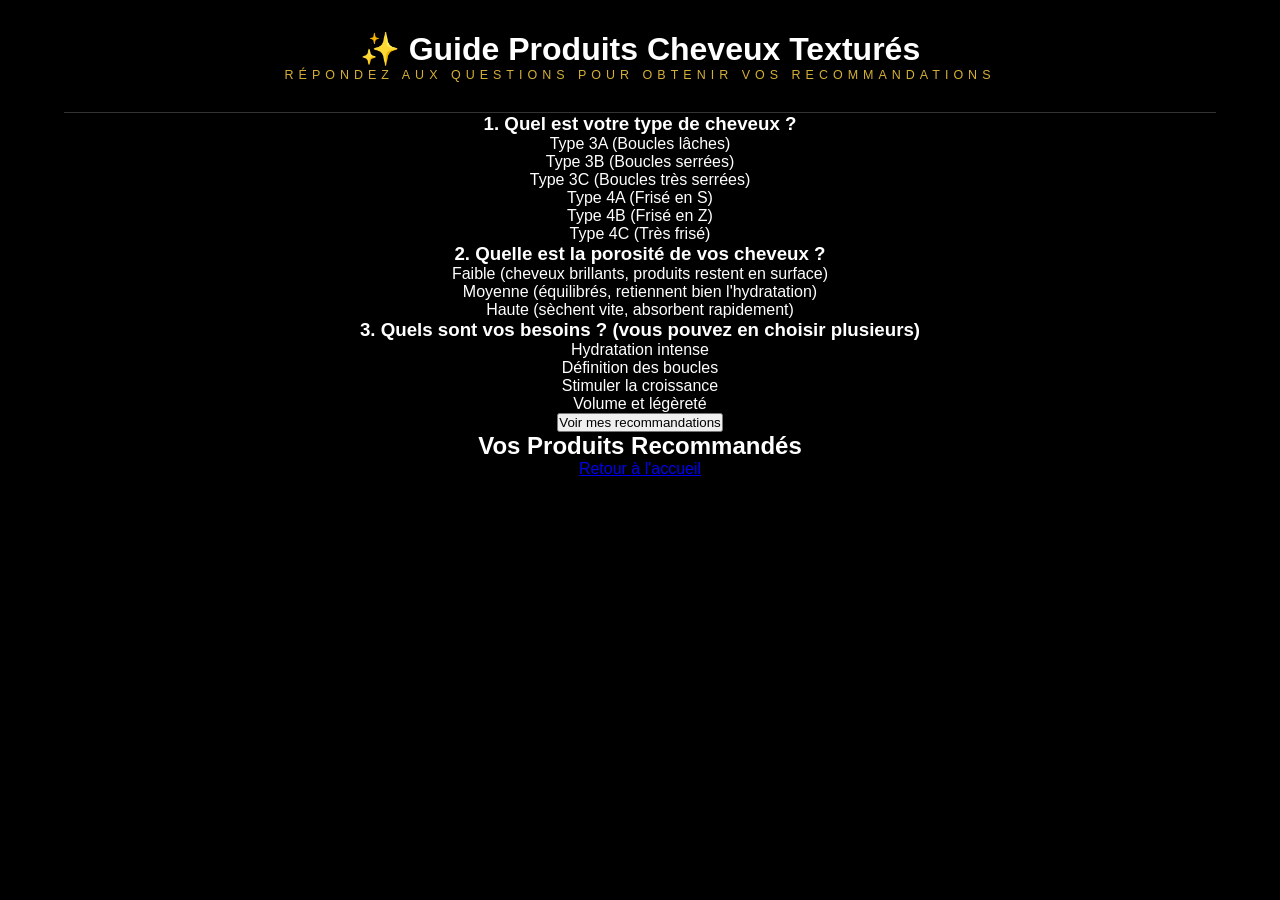
<file: quiz.html>
<!DOCTYPE html>
<html lang="fr">
<head>
    <meta charset="UTF-8">
    <meta name="viewport" content="width=device-width, initial-scale=1.0">
    <title>Questionnaire - Guide Produits Cheveux</title>
    <link rel="stylesheet" href="style.css">
</head>
<body>
    <div class="container">
        <header>
            <h1>✨ Guide Produits Cheveux Texturés</h1>
            <p class="subtitle">Répondez aux questions pour obtenir vos recommandations</p>
        </header>

        <div class="quiz-section" id="quiz">
            <div class="question">
                <h3>1. Quel est votre type de cheveux ?</h3>
                <div class="options">
                    <div class="option" data-question="type" data-value="3a">Type 3A (Boucles lâches)</div>
                    <div class="option" data-question="type" data-value="3b">Type 3B (Boucles serrées)</div>
                    <div class="option" data-question="type" data-value="3c">Type 3C (Boucles très serrées)</div>
                    <div class="option" data-question="type" data-value="4a">Type 4A (Frisé en S)</div>
                    <div class="option" data-question="type" data-value="4b">Type 4B (Frisé en Z)</div>
                    <div class="option" data-question="type" data-value="4c">Type 4C (Très frisé)</div>
                </div>
            </div>

            <div class="question">
                <h3>2. Quelle est la porosité de vos cheveux ?</h3>
                <div class="options">
                    <div class="option" data-question="porosity" data-value="faible">Faible (cheveux brillants, produits restent en surface)</div>
                    <div class="option" data-question="porosity" data-value="moyenne">Moyenne (équilibrés, retiennent bien l'hydratation)</div>
                    <div class="option" data-question="porosity" data-value="haute">Haute (sèchent vite, absorbent rapidement)</div>
                </div>
            </div>

            <div class="question">
                <!-- TEXTE MODIFIÉ ICI -->
                <h3>3. Quels sont vos besoins ? (vous pouvez en choisir plusieurs)</h3>
                <div class="options">
                    <div class="option" data-question="need" data-value="hydratation">Hydratation intense</div>
                    <div class="option" data-question="need" data-value="definition">Définition des boucles</div>
                    <div class="option" data-question="need" data-value="croissance">Stimuler la croissance</div>
                    <div class="option" data-question="need" data-value="volume">Volume et légèreté</div>
                </div>
            </div>

            <button class="btn" onclick="showResults()">Voir mes recommandations</button>
        </div>

        <div class="results" id="results">
            <h2>Vos Produits Recommandés</h2>
            <div id="productList"></div>
            <a href="index.html" class="btn restart-btn">Retour à l'accueil</a>
        </div>
    </div>

    <script src="script.js"></script>
</body>
</html>
</file>
<file: style.css>
/* --- Variables de couleur (pour changer facilement) --- */
:root {
    --color-background: #000000; /* Fond noir */
    --color-text: #FFFFFF;       /* Texte blanc */
    --color-accent: #D4AF37;     /* Le "jaune" / or */
    --font-main-title: 'Times New Roman', Times, serif; /* Police élégante */
    --font-body: Arial, Helvetica, sans-serif;         /* Police simple */
}

/* --- Réinitialisation et styles de base --- */
* {
    margin: 0;
    padding: 0;
    box-sizing: border-box;
}

body {
    background-color: var(--color-background);
    color: var(--color-text);
    font-family: var(--font-body);
    text-align: center;
}

.container {
    width: 90%;
    max-width: 1200px;
    margin: 0 auto; /* Centre le contenu */
}

/* --- Style de l'En-tête (Header) --- */
header {
    padding: 30px 0;
    border-bottom: 1px solid #333; /* Ligne de séparation */
}

header nav {
    display: flex;
    justify-content: space-between; /* Met le logo à gauche et le menu à droite */
    align-items: center;
}

.logo {
    font-size: 35px;
    font-weight: 400;
    font-style: italic;
    font-family: 'Playfair Display', serif; /* Assure-toi que la police est bien chargée */
    color: var(--color-text);
    text-decoration: none;
    letter-spacing: 4px;
    transition: color 0.3s ease;
}

/* Le logo devient jaune au survol */
.logo:hover {
    color: var(--color-accent);
}

/* --- Style du Menu --- */
.nav-menu {
    display: flex;
    list-style: none;
}

.nav-menu li {
    margin-left: 40px;
}

.nav-link {
    text-decoration: none;
    color: #b1adad; /* Gris clair pour les liens */
    font-size: 14px;
    font-weight: 100;
    letter-spacing: 1.5px;
    padding-bottom: 8px;
    position: relative;
    transition: color 0.3s ease;
}

/* Les liens du menu deviennent jaunes au survol */
.nav-link:hover {
    color: var(--color-accent);
}

/* Le petit trait jaune sous l'élément "actif" */
.nav-link.active::after {
    content: '';
    position: absolute;
    bottom: 0;
    left: 0;
    width: 100%;
    height: 2px;
    background-color: var(--color-accent);
}

/* --- Style du Contenu Principal (Hero) --- */
.hero {
    display: flex;
    align-items: center;
    height: 80vh;
    /* N'oublie pas de mettre ta vraie image ici */
    background-image: linear-gradient(rgba(0,0,0,0.7), rgba(0,0,0,0.7)), url('votre-image-de-fond.jpg');
    background-size: cover;
    background-position: center;
}

.subtitle {
    color: var(--color-accent);
    font-size: 12.5px;
    font-weight: 100;
    letter-spacing: 5px;
    text-transform: uppercase;
}

.hero h1 {
    font-family: var(--font-main-title);
    font-size: 95px;
    font-weight: 400;
    color: var(--color-text);
    margin: 10px 0 25px 0;
    line-height: 1.1;
}

.description {
    font-size: 18px;
    color: #DDDDDD;
    line-height: 1.6;
    text-align: center;
}

/* --- Style du Bouton (CTA) --- */
.cta-button {
    display: inline-block;
    background-color: var(--color-accent);
    color: var(--color-background);
    padding: 15px 25px;
    margin-top: 30px;
    text-decoration: none;
    font-family: 'Red Hat Display', sans-serif;
    font-weight: 700;
    font-size: 15px;
    letter-spacing: 1px;
    border: none;
    border-radius: 15px;
    cursor: pointer;
    box-shadow: 0 9px #887123;
    transition: background-color 0.3s ease, color 0.3s ease, box-shadow 0.2s ease, transform 0.2s ease;
}

/* Effet flèche cachée */
.cta-button span {
    display: inline-block;
    position: relative;
    transition: 0.5s;
}

.cta-button span:after {
    content: '\00bb';
    position: absolute;
    opacity: 0;
    top: 0;
    right: -20px;
    transition: 0.5s;
}

/* Interaction Bouton : Survol */
.cta-button:hover {
    background-color: var(--color-text);
    color: var(--color-background);
}

.cta-button:hover span {
    padding-right: 25px;
}

.cta-button:hover span:after {
    opacity: 1;
    right: 0;
}

/* Interaction Bouton : Clic */
.cta-button:active {
    box-shadow: 0 5px #887123;
    transform: translateY(4px);
}


/* --- Style de la Section Collections --- */
.collections {
    background-color: var(--color-background);
    padding: 80px 0;
    text-align: center;
    border-top: 1px solid #333; 
}

.collections h2 {
    font-family: var(--font-main-title);
    font-size: 56px;
    font-weight: 400;
    color: var(--color-text);
    margin: 10px 0 25px 0;
}

.section-description {
    font-size: 18px;
    color: #DDDDDD;
    max-width: 600px;
    margin: 0 auto 50px auto;
    line-height: 1.6;
}

/* --- Conteneur des Rituels --- */
.rituels-container {
    display: flex;
    justify-content: center;
    gap: 30px;
    flex-wrap: wrap;
}

/* --- Style individuel Rituel --- */
.rituel-item {
    flex-basis: 45%;
    min-width: 300px;
    text-align: left;
    cursor: pointer;
    text-decoration: none; /* Enlève le soulignement du lien */
    color: inherit;
    transition: transform 0.3s ease;
}

.rituel-item img {
    width: 100%;
    height: auto;
    margin-bottom: 15px;
    border: 1px solid #222;
    transition: 0.5s ease; /* Fluidité de la transition */
    backface-visibility: hidden;
    opacity: 1;
        display: block;
}

/* 2. Le texte qui apparaît (le .middle) */
.rituel-middle {
    transition: 0.5s ease;
    opacity: 0; /* Caché par défaut */
    position: absolute;
    top: 50%;
    left: 50%;
    transform: translate(-50%, -50%); /* Centre parfaitement */
    text-align: center;
    width: 100%; /* Prend toute la largeur pour le centrage */
}

/* 3. Le texte stylisé (le .text) */
.rituel-text {
    background-color: var(--color-accent); /* Couleur or/jaune */
    color: var(--color-background); /* Texte noir sur le fond or */
    font-size: 16px;
    padding: 10px 20px;
    font-weight: bold;
    display: inline-block; /* Pour que le padding fonctionne */
}

.rituel-item:hover img {
    opacity: 0.3; /* L'image devient semi-transparente */
}

.rituel-item:hover .rituel-middle {
    opacity: 1; /* Le texte apparaît */
}

/* Transition pour le changement de couleur */
.rituel-item h3 {
    transition: color 0.3s ease;
}

.rituel-item h3 {
    font-family: var(--font-main-title);
    font-size: 24px;
    color: var(--color-text);
    margin-bottom: 5px;
}

.rituel-item p {
    font-size: 16px;
    color: #DDDDDD;
}

/* --- EFFET DE SURVOL DES RITUELS (Le texte devient jaune) --- */
.rituel-item:hover {
    transform: translateY(-5px); /* Petit soulèvement */
}

/* Quand on survole le bloc, le titre devient jaune */
.rituel-item:hover h3 {
    color: var(--color-accent);
}




/* --- Styles d'Animation au Défilement (Scroll) --- */

/* État initial : caché et plus bas */
.js-scroll {
    opacity: 0;
    transform: translateY(40px);
    transition: opacity 0.6s ease-out, transform 0.6s ease-out;
}

/* État final : visible et à sa place */
.js-scroll.is-visible {
    opacity: 1;
    transform: translateY(0);
}


/* --- Styles Responsives (Mobile) --- */
@media (max-width: 768px) {
    .hero h1 {
        font-size: 60px;
    }
    .subtitle {
        font-size: 10px;
    }
    .description {
        font-size: 16px;
    }
    .nav-menu li {
        margin-left: 20px;
    }
}
</file>
